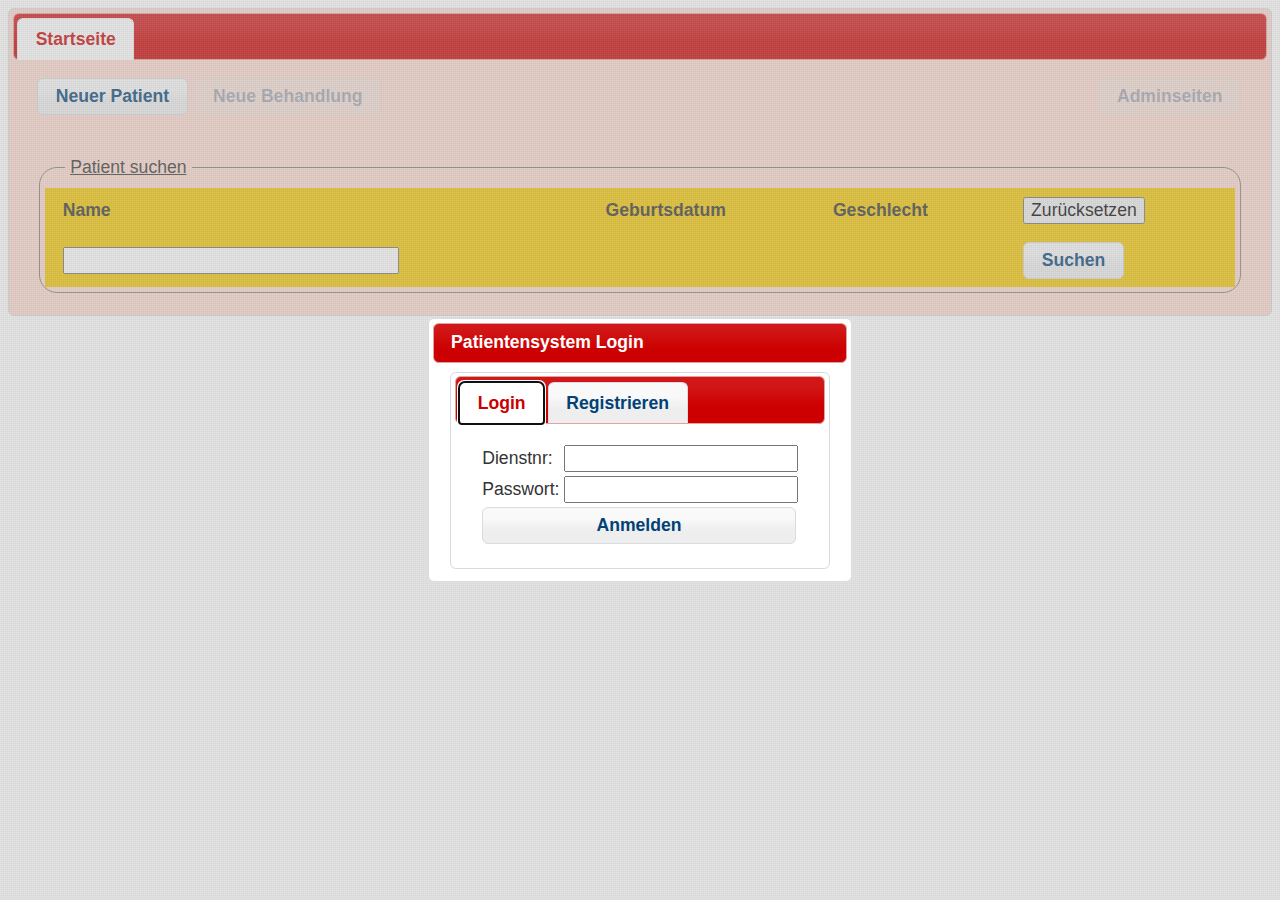
<file: index.html>
<!DOCTYPE html>
<html>
    <head>
        <meta charset="utf-8" />
        <meta http-equiv="X-UA-Compatible" content="IE=edge">
        <title>Patientensystem</title>
        <meta name="viewport" content="width=device-width, initial-scale=1">
        <link rel="stylesheet" type="text/css" media="screen" href="main.css" />
        <link rel="stylesheet" type="text/css" media="screen" href="jquery/jquery-ui.min.css" />
        <script src="https://ajax.googleapis.com/ajax/libs/jquery/1.10.2/jquery.min.js"></script>
        <script src="jquery/jquery-ui.min.js"></script>
        <script src="main.js"></script>
    </head>
    <body>
        <!-- Login Fenster -->
        <div id="loginwindow" title="Patientensystem Login">
            <div id="login">
                <ul>
                    <li><a href="#login-1">Login</a></li>
                    <li><a href="#login-2">Registrieren</a></li>
                </ul>
                <div id='login-1'>
                    <table>
                        <tr>
                            <td>Dienstnr:</td>
                            <td><input id="login_username" /></td>
                        </tr>
                        <tr>
                            <td>Passwort:</td>
                            <td><input id="login_passwort" type="password" /></td>
                        </tr>
                        <tr>
                            <td colspan="2"><button id="submit_login" type="button">Anmelden</button></td>
                        </tr>
                    </table>
                </div>
                <div id='login-2'>
                    <form>
                        <table>
                            <tr>
                                <td>Dienstnr:</td>
                                <td><input id="register_username" name="dienstid" type="number" max="2"/></td>
                            </tr>
                            <tr>
                                <td>E-Mail:</td>
                                <td><input id="register_mail" name="email"></td>
                            </tr>
                            <tr>
                                <td>Name:</td>
                                <td><input id="register_surname" name="surname"></td>
                            </tr>
                            <tr>
                                <td>Vorname:</td>
                                <td><input id="register_name" name="name"></td>
                            </tr>
                            <tr>
                                <td>Passwort:</td>
                                <td><input id="register_passwort" type="password" name="passwort" /></td>
                            </tr>
                            <tr>
                                <td>Bestätigen:</td>
                                <td><input id="register_passwort_confirm" type="password"></td>
                            </tr>
                            <tr>
                                <td colspan="2"><button id="submit_register" type="button">Registrieren</button></td>
                            </tr>
                        </table>
                    </form>
                </div>
            </div>
        </div>

        <!-- Mainbody -->
        <div id="main">
            <ul id="bodynavigator">
                <li><a href="#main-start">Startseite</a></li>
            </ul>
            <div id="main-start">
                <div id="start_navbarleft">
                    <button type="button" id="newpatient">Neuer Patient</button>
                    <button type="button" id="newaction">Neue Behandlung</button>
                    <button type="button" id="openadmin">Adminseiten</button>
                </div>
                <br><br>
                <fieldset id="patientsearch" class="roundborders fancytable">
                    <legend class="legend">Patient suchen</legend>
                    <table >
                        <thead>
                            <tr>
                                <th>Name</th>
                                <th>Geburtsdatum</th>
                                <th>Geschlecht</th>
                                <th><button type="button">Zurücksetzen</button></th>
                            </tr>
                            <tr>
                                <th><input id="name" size="30" class="searchPatient"></th>
                                <th></th>
                                <th></th>
                                <th><button id="search" type="button">Suchen</button></th>
                            </tr>
                        </thead>
                        <tbody></tbody>
                    </table>
                </fieldset>
            </div>
        </div>
    </body>
</html>
</file>
<file: main.css>
#loginwindow button {
    width: -webkit-fill-available;
}

#loginwindow .error {
    width: -webkit-fill-available;
    text-align: center;
    padding: 14px;
    background-color: red;
    color: white;
}

#loginwindow .errorsmall {
    width: -webkit-fill-available;
    text-align: center;
    background-color: red;
    color: white;
    font-size: 13px;
}

.notCloseableDialog .ui-button-icon-only{
    display: none !important;
}

/* Fieldset und Legend */
.roundborders {
    padding: 5px;
    padding-top: 10px;
    border: 1px solid gray;
    border-radius: 18px;
}

.legend {
    padding-left: 5px;
    margin-left: 20px;
    padding-right: 5px;
    text-decoration: underline;
}

/* Patientendaten */

.table_patientsdata {
    width: 100%;
}

.table_patientsdata input,.table_patientsdata textarea,.table_patientsdata select {
    width: 250px;
}

.table_patientsdata td {
    text-align: right;
}

.table_patientsdata button {
    width: 100%;
}

/* Patientenbehandlungsdaten */

.actionstable {
    width: 100%;
    font-size: 16px;
}

.actionstable .nuhead {
    width: 92px;
}

.actionstable .idhead {
    width: 5%;
}
/*
.actionstable .diagnosehead {
    width: 40%;
}

.actionstable .actionshead {
    width: 35%;
}

.actionstable .medicationshead {
    width: 20%;
}*/

/* Behandlungsakten */

#main{
    background-color: #fdddcf !important;
}

.verletzungen {
    width: 534px;
    overflow: hidden;
    border: 1px solid black;
}

.verletzungen img {
    height: 33%;
    float: right;
}

.behandlungsprotokoll textarea{
    width: 296px;
}

.notfallsituation {
    width: 256px;
    float: left;
}

.verletzungstyp {
    font-size: 60%;
}

.verletzungsart {
    background-color: #fdddcf;
    border-collapse: collapse;
}

.verletzungsart tr:nth-child(even) {
    background-color: #fabda8;
}

.verletzungsart th {
    text-align: center;
    font-size: 65%;
    width: 42px;
}
.verletzungsart th:first-child {
    width: 80px;
}
.verletzungsart td:first-child {
    text-align: right;
    font-size: small;
}
.verletzungsart td {
    text-align: center;
}


.meds {
    border-collapse: collapse;
    width: 100%;
}

.meds td {
    border: 1px solid black;
    text-align: center;
}

.close{
    position: absolute;
    right: 20px;
}

.behandlungsprotokoll thead {
    border: 1px solid grey;
}

#openadmin {
    float: right;
}

.adminfullscreen {
    padding: 0px !important;
}

.fancytable table {
    background-color: #ffeda0;
    border-collapse: collapse;
    border: none;
    width: 100%;
}
.fancytable tbody tr:nth-child(even) {
    background-color: #ead78a;
}
.fancytable thead {
    background-color: #f3c600; 
}
.fancytable td, th {  
    text-align: left;
    padding: 0.5em 1em;
}
</file>
